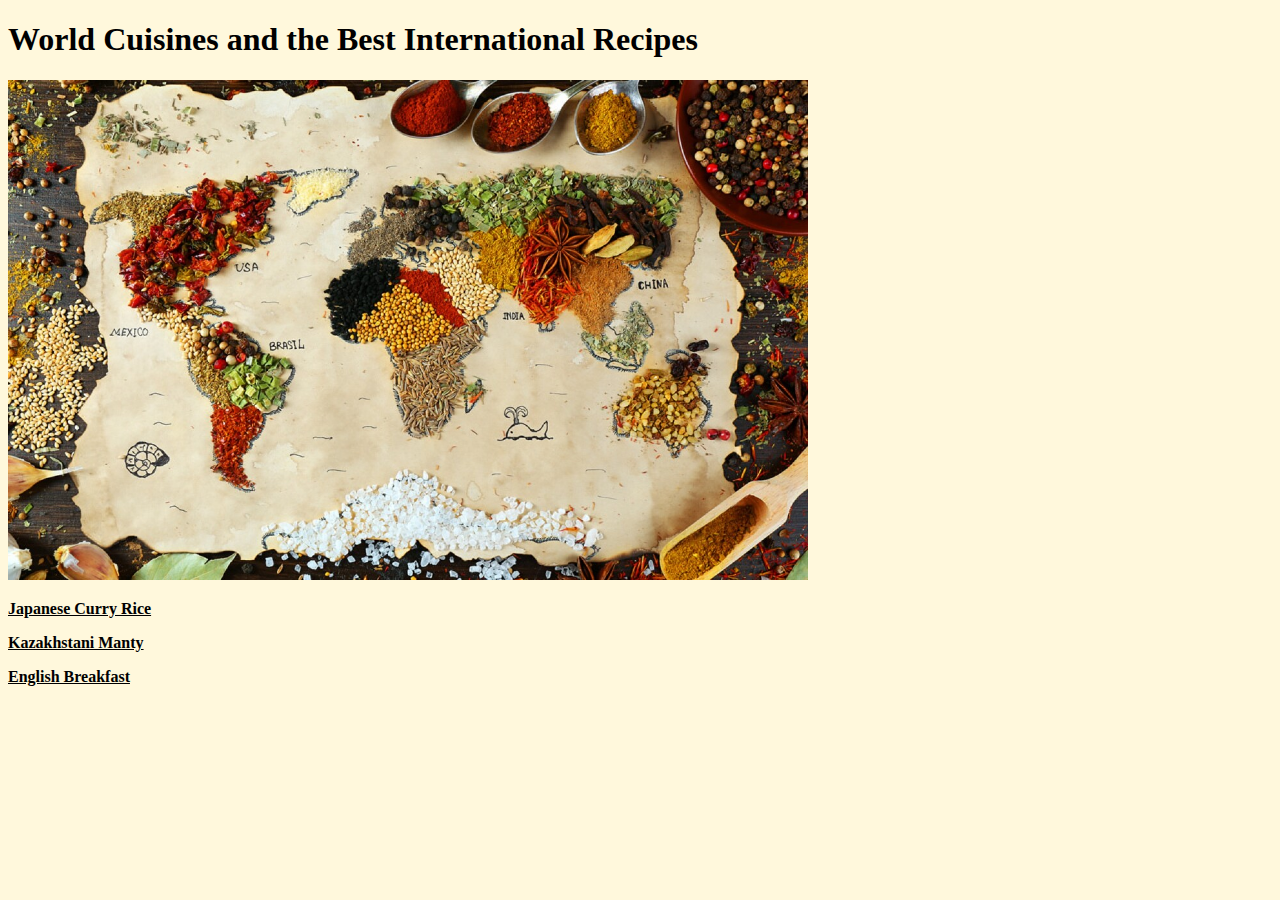
<file: index.html>
<!DOCTYPE html>
<html>
    <head>
        <meta charset="UTF-8">
        <title>Odin Recipes</title>
        <link rel="stylesheet" href="style.css">
    </head>
    <body>

        <h1>World Cuisines and the Best International Recipes</h1>
        <img class="img-resize chain" src="./recipes/main.jpg">
        <div>
        <p>
            <a href="./recipes/curryrice.html">Japanese Curry Rice</a></p>
        <p>
            <a href="./recipes/manty.html">Kazakhstani Manty</a></p>
            <p>
        <a href="./recipes/engbreakfast.html">English Breakfast</a></p>
        </div>
    </body>
</html>
</file>
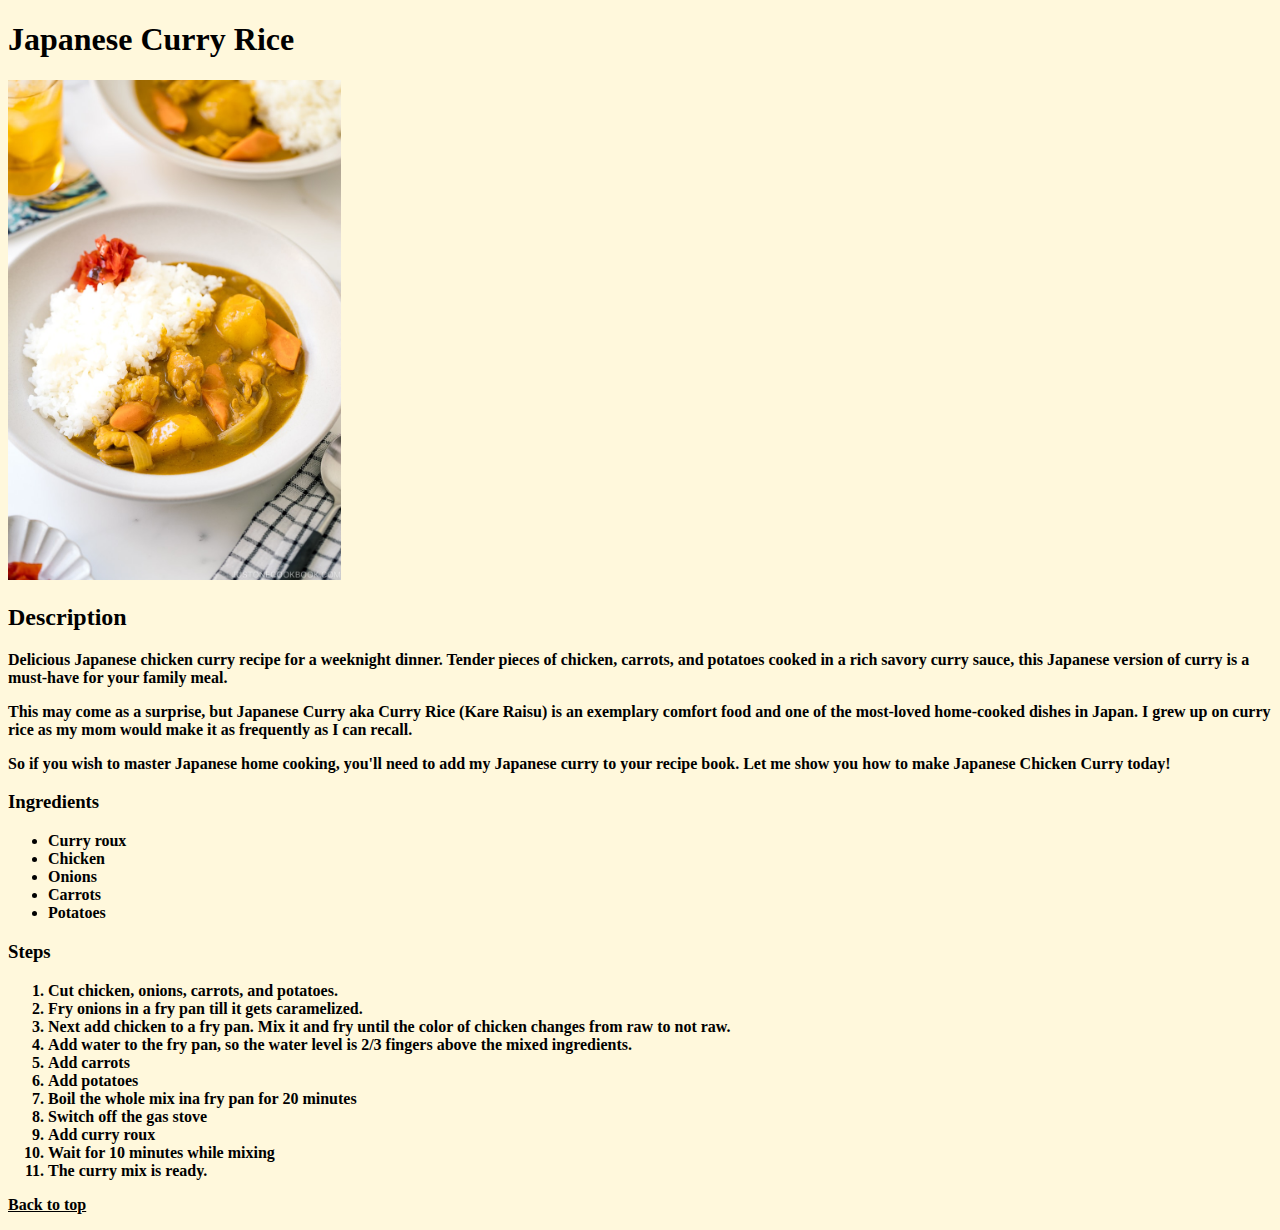
<file: recipes/curryrice.html>
<!DOCTYPE html>
<html lang="en">
<head>
    <meta charset="UTF-8">
    <meta http-equiv="X-UA-Compatible" content="IE=edge">
    <meta name="viewport" content="width=device-width, initial-scale=1.0">
    <title>Document</title>
    <link rel="stylesheet" href="../style.css">
</head>
<body>
    <h1>Japanese Curry Rice</h1>
    <img class="img-resize chains" src="../recipes/curry.jpg">
    <h2>Description</h2>
    <p>Delicious Japanese chicken curry recipe for a weeknight dinner. Tender pieces of chicken, carrots, and potatoes cooked in a rich savory curry sauce, this Japanese version of curry is a must-have for your family meal.</p>
    <p>This may come as a surprise, but Japanese Curry aka Curry Rice (Kare Raisu) is an exemplary comfort food and one of the most-loved home-cooked dishes in Japan. I grew up on curry rice as my mom would make it as frequently as I can recall. </p>
    <p>So if you wish to master Japanese home cooking, you'll need to add my Japanese curry to your recipe book. Let me show you how to make Japanese Chicken Curry today!</p>
    <h3>Ingredients</h3>
    <ul>
        <li>Curry roux</li>
        <li>Chicken</li>
        <li>Onions</li>
        <li>Carrots</li>
        <li>Potatoes</li>
    </ul>
    <h3>Steps</h3>
    <ol>
        <li>Cut chicken, onions, carrots, and potatoes.</li>
        <li>Fry onions in a fry pan till it gets caramelized.</li>
        <li>Next add chicken to a fry pan. Mix it and fry until the color of chicken changes from raw to not raw.</li>
        <li>Add water to the fry pan, so the water level is 2/3 fingers above the mixed ingredients.</li>
        <li>Add carrots</li>
        <li>Add potatoes</li>
        <li>Boil the whole mix ina fry pan for 20 minutes</li>
        <li>Switch off the gas stove</li>
        <li>Add curry roux</li>
        <li>Wait for 10 minutes while mixing</li>
        <li>The curry mix is ready.</li>
    </ol>
    <p>
        <a href="../index.html">Back to top</a>
    </p>
</body>
</html>
</file>
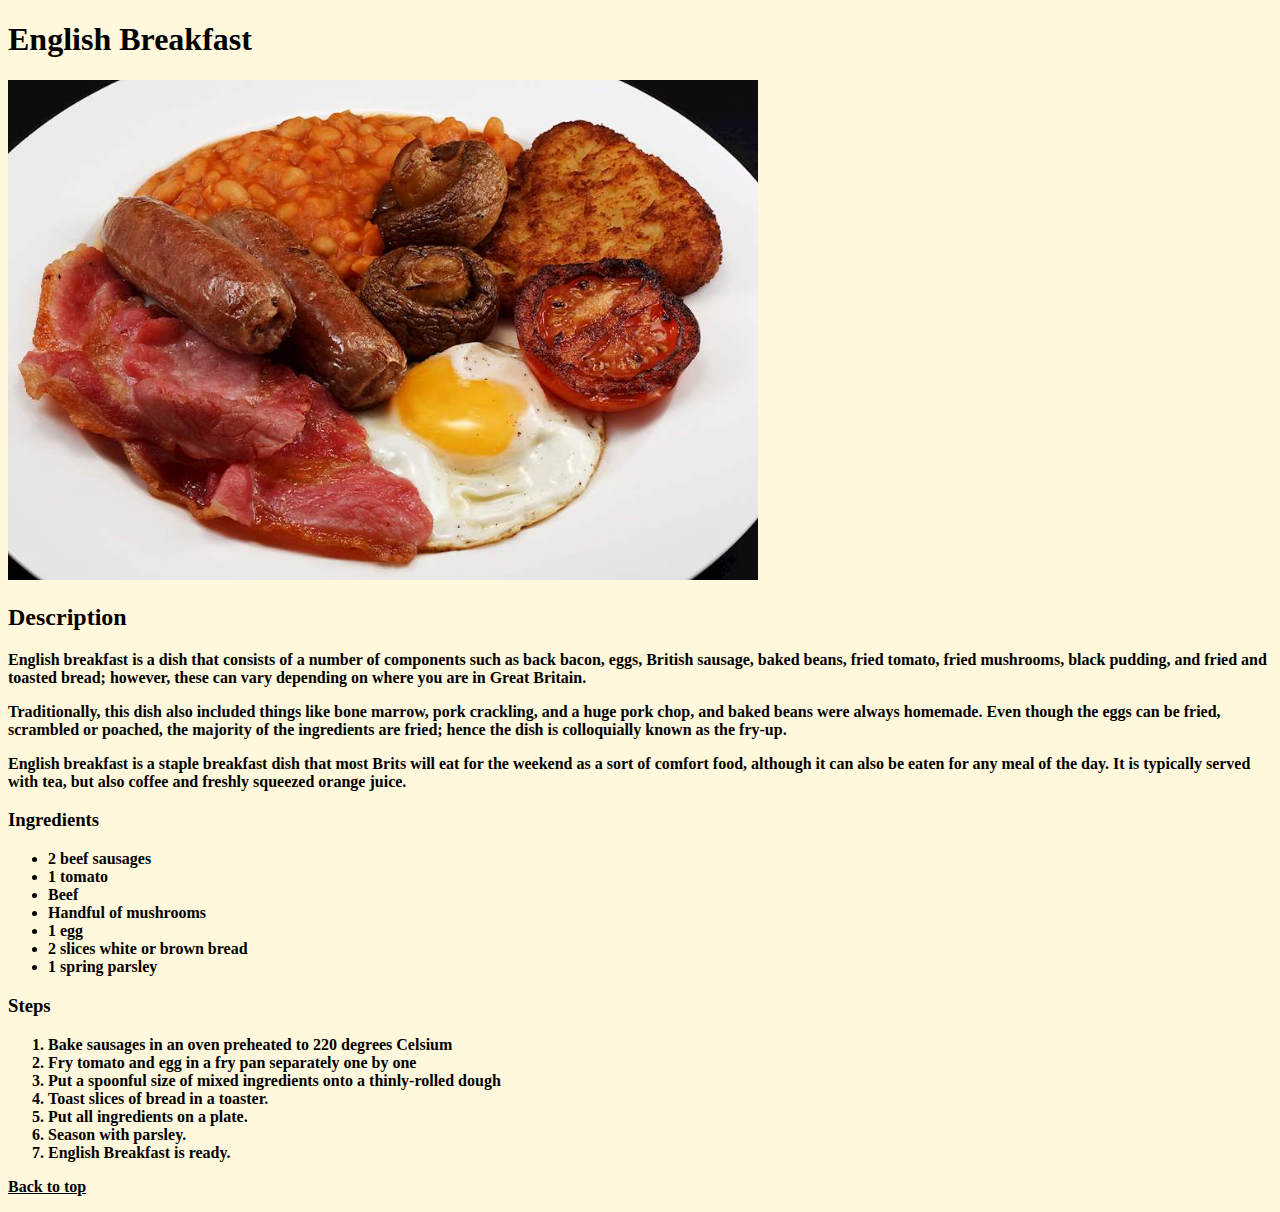
<file: recipes/engbreakfast.html>
<!DOCTYPE html>
<html lang="en">
<head>
    <meta charset="UTF-8">
    <meta http-equiv="X-UA-Compatible" content="IE=edge">
    <meta name="viewport" content="width=device-width, initial-scale=1.0">
    <title>Document</title>
    <link rel="stylesheet" href="../style.css">
</head>
<body>
    <h1>English Breakfast</h1>
    <img class="img-resize chains" src="../recipes/english-breakfast.jpg">
    <h2>Description</h2>
    <p>English breakfast is a dish that consists of a number of components such as back bacon, eggs, British sausage, baked beans, fried tomato, fried mushrooms, black pudding, and fried and toasted bread; however, these can vary depending on where you are in Great Britain.</p>
    <p>Traditionally, this dish also included things like bone marrow, pork crackling, and a huge pork chop, and baked beans were always homemade. Even though the eggs can be fried, scrambled or poached, the majority of the ingredients are fried; hence the dish is colloquially known as the fry-up.</p>
    <p>English breakfast is a staple breakfast dish that most Brits will eat for the weekend as a sort of comfort food, although it can also be eaten for any meal of the day. It is typically served with tea, but also coffee and freshly squeezed orange juice.</p>
    <h3>Ingredients</h3>
    <ul>
        <li>2 beef sausages</li>
        <li>1 tomato</li>
        <li>Beef</li>
        <li>Handful of mushrooms</li>
        <li>1 egg</li>
        <li>2 slices white or brown bread</li>
        <li>1 spring parsley</li>
    </ul>
    <h3>Steps</h3>
    <ol>
        <li>Bake sausages in an oven preheated to 220 degrees Celsium</li>
        <li>Fry tomato and egg in a fry pan separately one by one</li>
        <li>Put a spoonful size of mixed ingredients onto a thinly-rolled dough</li>
        <li>Toast slices of bread in a toaster.</li>
        <li>Put all ingredients on a plate.</li>
        <li>Season with parsley.</li>
        <li>English Breakfast is ready.</li>
    </ol>
    <p>
        <a href="../index.html">Back to top</a>
    </p>
</body>
</html>
</file>
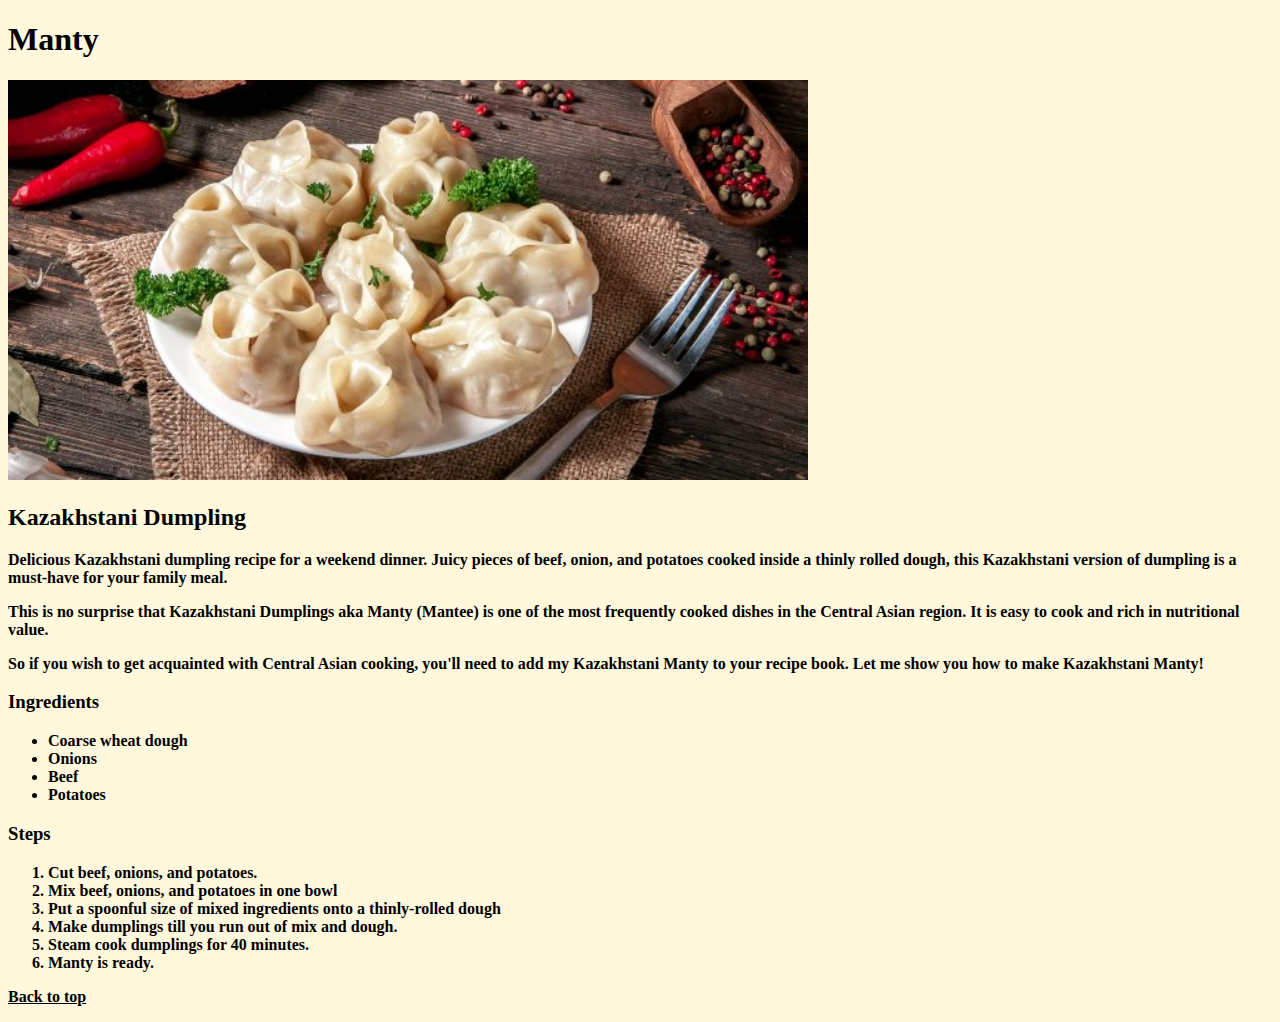
<file: recipes/manty.html>
<!DOCTYPE html>
<html lang="en">
<head>
    <meta charset="UTF-8">
    <meta http-equiv="X-UA-Compatible" content="IE=edge">
    <meta name="viewport" content="width=device-width, initial-scale=1.0">
    <title>Document</title>
    <link rel="stylesheet" href="../style.css">
</head>
<body>
    <h1>Manty</h1>
    <img class="img-resize chain" src="../recipes/manty.jpg">
    <h2>Kazakhstani Dumpling</h2>
    <p>Delicious Kazakhstani dumpling recipe for a weekend dinner. Juicy pieces of beef, onion, and potatoes cooked inside a thinly rolled dough, this Kazakhstani version of dumpling is a must-have for your family meal.</p>
    <p>This is no surprise that Kazakhstani Dumplings aka Manty (Mantee) is one of the most frequently cooked dishes in the Central Asian region. It is easy to cook and rich in nutritional value.</p>
    <p>So if you wish to get acquainted with Central Asian cooking, you'll need to add my Kazakhstani Manty to your recipe book. Let me show you how to make Kazakhstani Manty!</p>
    <h3>Ingredients</h3>
    <ul>
        <li>Coarse wheat dough</li>
        <li>Onions</li>
        <li>Beef</li>
        <li>Potatoes</li>
    </ul>
    <h3>Steps</h3>
    <ol>
        <li>Cut beef, onions, and potatoes.</li>
        <li>Mix beef, onions, and potatoes in one bowl</li>
        <li>Put a spoonful size of mixed ingredients onto a thinly-rolled dough</li>
        <li>Make dumplings till you run out of mix and dough.</li>
        <li>Steam cook dumplings for 40 minutes.</li>
        <li>Manty is ready.</li>
    </ol>
    <p>
        <a href="../index.html">Back to top</a>
    </p>
</body>
</html>
</file>
<file: style.css>
* {
    background-color: cornsilk;
    color:black;
    font-weight: bold;
}

.img-resize.chain{
    height: auto;
    width: 800px;
}

.img-resize.chains{
    height: 500px;
    width: auto;
}

div {
    color:  blue;
}
</file>
